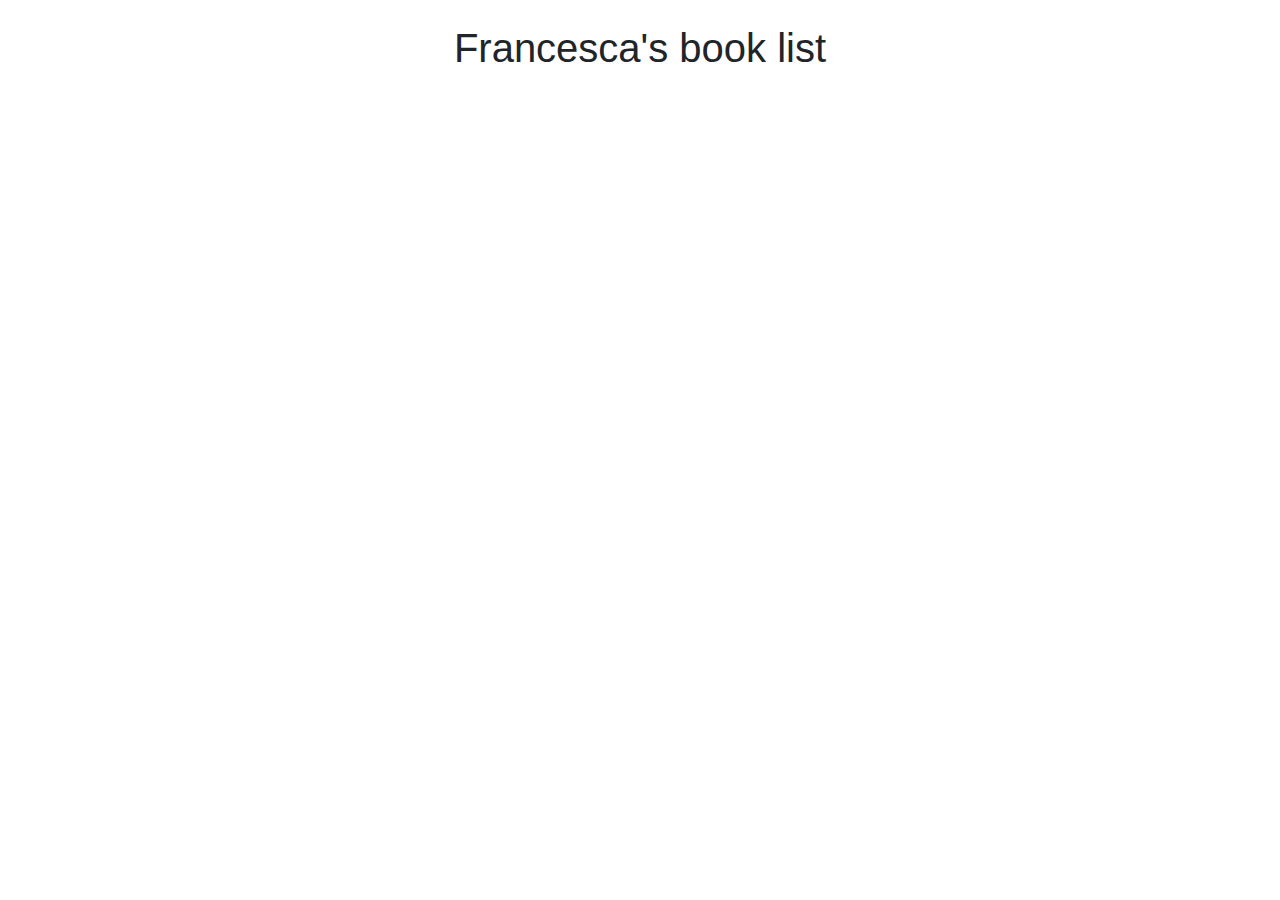
<file: Browser-DOM-manipulating-master/index.html>
<!DOCTYPE html>
<html lang="en">
  <head>
    <meta charset="UTF-8" />
    <meta name="viewport" content="width=device-width, initial-scale=1.0" />
    <meta http-equiv="X-UA-Compatible" content="ie=edge" />
    <title>My Book List</title>
    <link
      rel="stylesheet"
      href="https://stackpath.bootstrapcdn.com/bootstrap/4.3.1/css/bootstrap.min.css"
      integrity="sha384-ggOyR0iXCbMQv3Xipma34MD+dH/1fQ784/j6cY/iJTQUOhcWr7x9JvoRxT2MZw1T"
      crossorigin="anonymous"
    />
    <link rel="stylesheet" href="main.css" />
  </head>
  <body>
    <main class="container">
      <header class="mt-4 mb-3">
        <h1 class="text-center">Francesca's book list</h1>
      </header>

      <ul class="book-list card-column"></ul>
    </main>
    <script src="index.js"></script>
  </body>
</html>
</file>
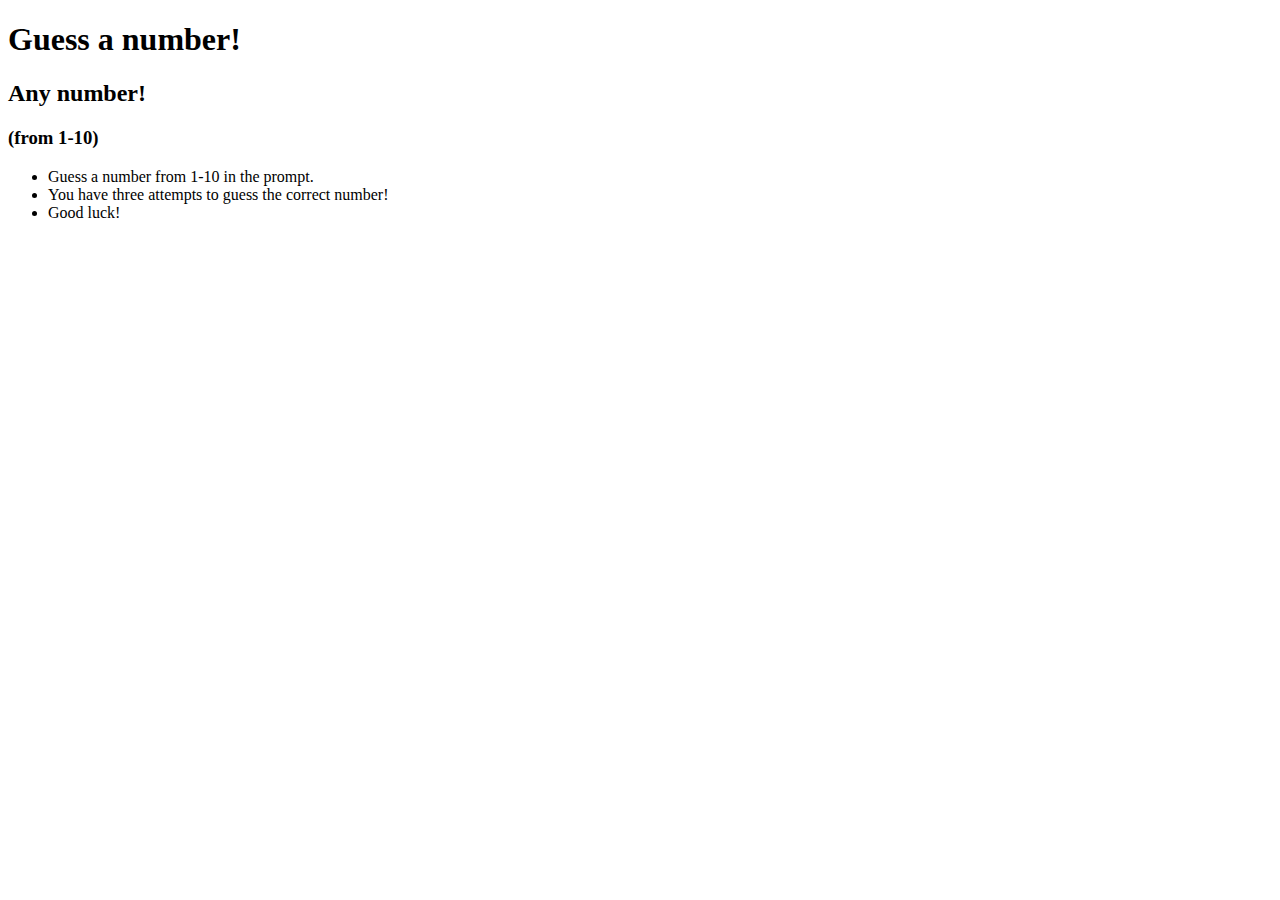
<file: Browser-DOM-window-master/index.html>
<!DOCTYPE html>
<html lang="en">

<head>
    <meta charset="UTF-8">
    <meta name="viewport" content="width=device-width, initial-scale=1.0">
    <meta http-equiv="X-UA-Compatible" content="ie=edge">
    <title>Guessing Game</title>
</head>

<body>
    <header>
        <h1>Guess a number!</h1>
        <h2>Any number!</h2>
        <h3>(from 1-10)</h3>
    </header>
    <ul>
        <li>Guess a number from 1-10 in the prompt.</li>
        <li>You have three attempts to guess the correct number!</li>
        <li>Good luck!</li>

    </ul>
</body>

</html>
</file>
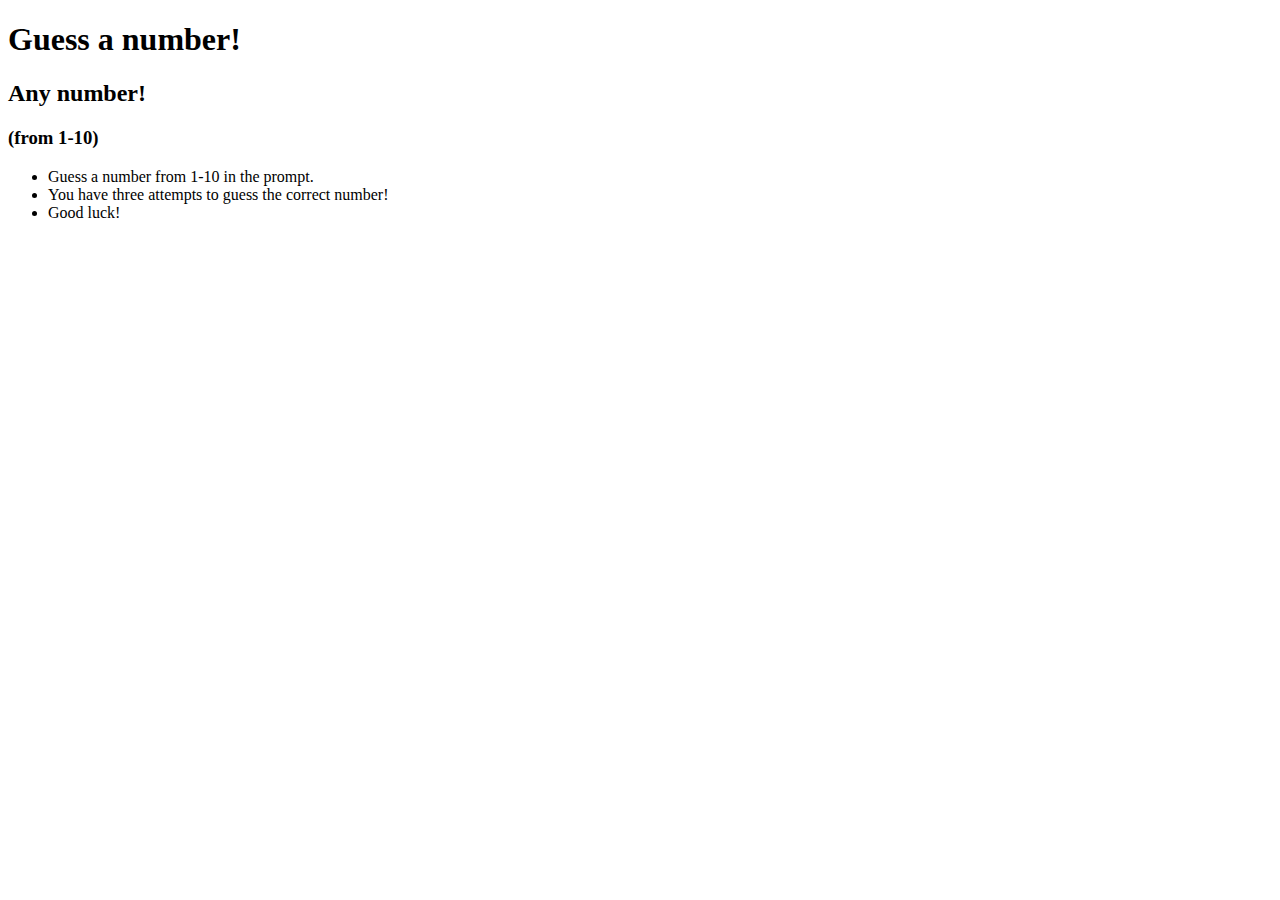
<file: Browser-DOM-window-solution/index.html>
<!DOCTYPE html>
<html lang="en">

<head>
    <meta charset="UTF-8">
    <meta name="viewport" content="width=device-width, initial-scale=1.0">
    <meta http-equiv="X-UA-Compatible" content="ie=edge">
    <title> Guessing Game </title>
</head>

<body>
    <header>
        <h1>Guess a number!</h1>
        <h2>Any number!</h2>
        <h3>(from 1-10)</h3>
    </header>
    <ul>
        <li>Guess a number from 1-10 in the prompt.</li>
        <li>You have three attempts to guess the correct number!</li>
        <li>Good luck!</li>
    </ul>
</body>

<script src="index.js"></script>

</html>
</file>
<file: Browser-DOM-manipulating-master/main.css>
.book-list {
    display: flex;
    flex-flow: row wrap;
    justify-content: space-around;
  }
  
  .book {
    width: 12rem;
  }
  
  .status {
    font-style: italic;
  }
  
  .book-cover {
    max-height: 15rem;
    object-fit: cover;
    border: 0.2rem solid black;
  }
</file>
